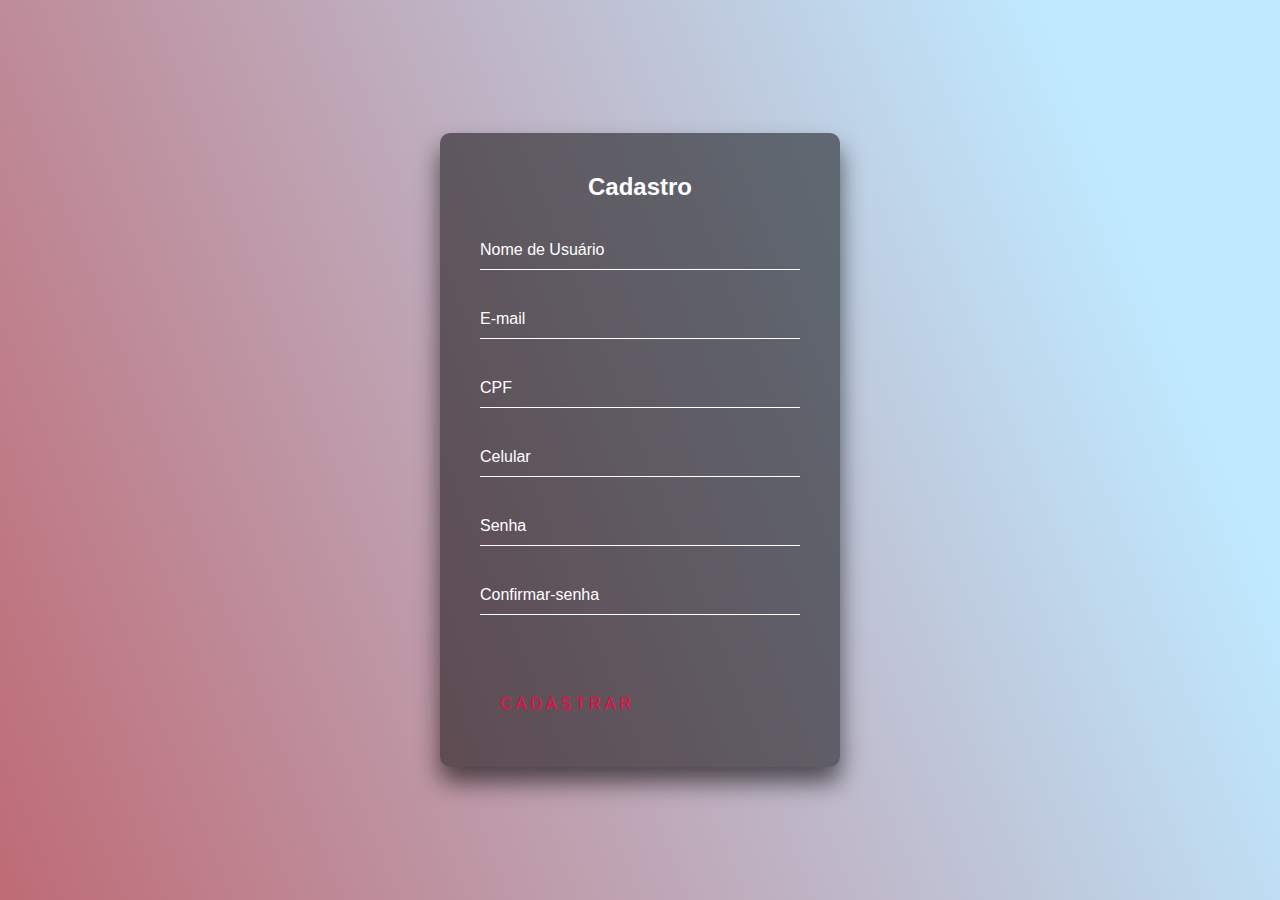
<file: cadastro.html>
<!DOCTYPE html>
<html lang="pt-BR">
<head>
    <meta charset="UTF-8">
    <meta http-equiv="X-UA-Compatible" content="IE=edge">
    <link rel="stylesheet" type="text/css" href="Stycadastro.css">
    <title>Document</title>

</head>
<body>
    <div class="login-box">
        <h2>Cadastro</h2>
        <form>
            <div class="user-box">
                <input type="text" name="" required="">
                <label>Nome de Usuário</label>
            </div>

            <div class="user-box">
                <input type="email" name="" required="">
                <label>E-mail</label>
            </div>

            <div class="user-box">
                <input type="text" name="" required="">
                <label>CPF</label>
            </div>

            <div class="user-box">
                <input type="tel" name="" required="">
                <label>Celular</label>
            </div>

            <div class="user-box">
                <input type="password" name="" required="">
                <label>Senha</label>
            </div>

            <div class="user-box">
                <input type="password" name="" required="">
                <label>Confirmar-senha</label>
            </div>

            <a href="#">
                <span></span>
                <span></span>
                <span></span>
                <span></span>
                Cadastrar
            </a>   
        </form>
    </div>
</body>
</html>
</file>
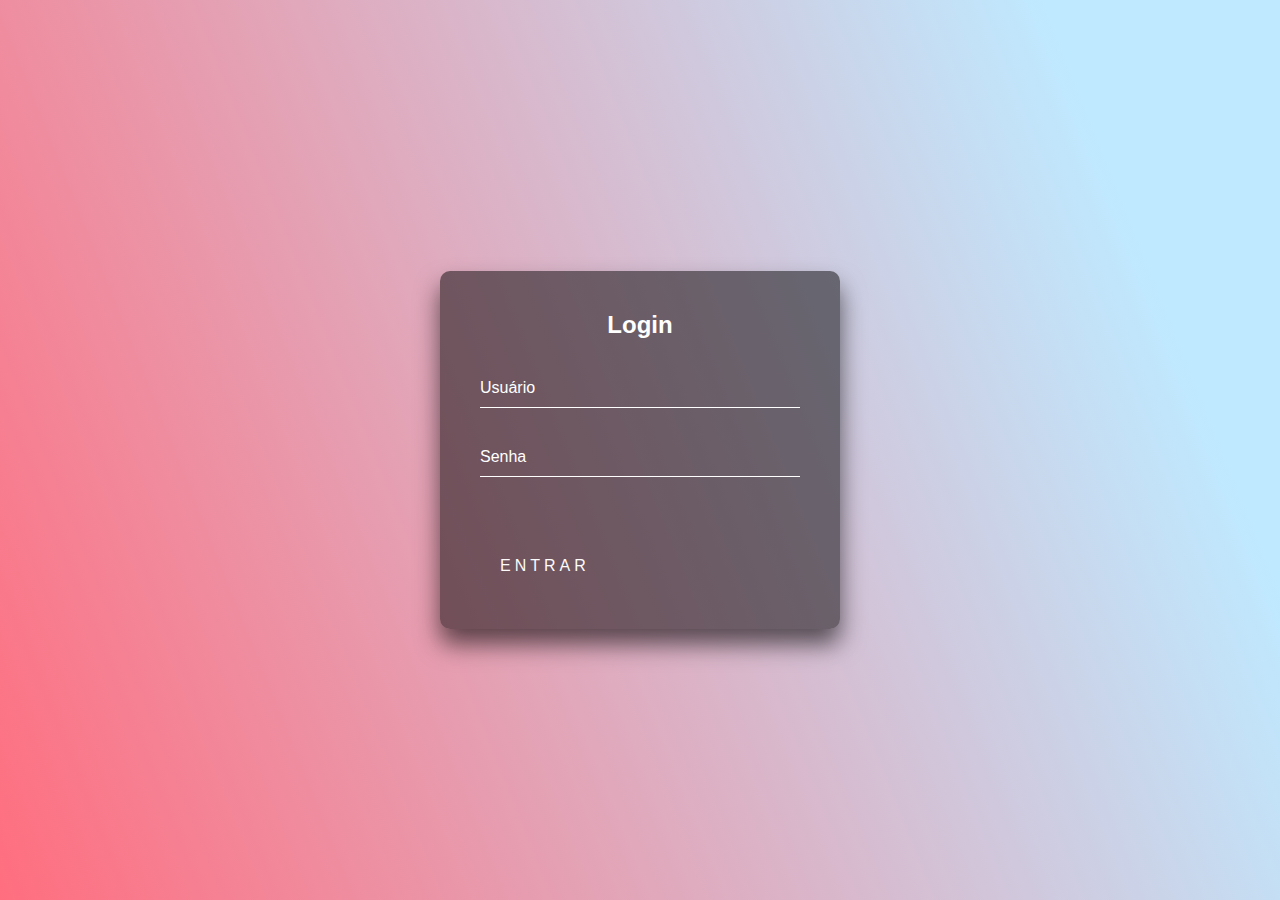
<file: login.html>
<!DOCTYPE html>
<html lang="pt-BR">
<head>
    <meta charset="UTF-8">
    <meta http-equiv="X-UA-Compatible" content="IE=edge">
    <link rel="stylesheet" type="text/css" href="StyLogin.css">
    <title>Document</title>

</head>
<body>
    <div class="login-box">
        <h2>Login</h2>
        <form>
            <div class="user-box">
                <input type="text" name="" required="">
                <label>Usuário</label>
            </div>

            <div class="user-box">
                <input type="password" name="" required="">
                <label>Senha</label>
            </div>
            <a href="#">
                <span></span>
                <span></span>
                <span></span>
                <span></span>
                ENTRAR
            </a>   
        </form>
    </div>
</body>
</html>
</file>
<file: Stycadastro.css>
html{
    height: 100%;

}

body{
    margin: 0;
    padding: 0;
    font-family: sans-serif;
    background: linear-gradient(68.15deg, #be6b75, #bfe9ff 85.61%);
}

.login-box {
    position: absolute;
    top: 50%;
    left: 50%;
    width: 400px;
    padding: 40px;
    transform: translate(-50%,-50%);
    background: rgba(0, 0, 0,.5);
    box-sizing: border-box;
    box-shadow: 0 15px 25px rgba(0, 0, 0,.6);
    border-radius: 10px;
    
}

.login-box h2{
    margin: 0 0 30px;
    padding: 0;
    color: #fff;
    text-align: center;
}

.login-box .user-box {
    position: relative;
}

.login-box .user-box input{
    width: 100%;
    padding: 10px 0;
    font-size: 16px;
    color: #fff;
    margin-bottom: 30px;
    border-bottom: 1px solid #fff;
    outline: none;
    background: transparent;
    border-top: 0;
    border-left: 0;
    border-right: 0;
}

.login-box .user-box label{
    position: absolute;
    top:0;
    left: 0;
    padding: 10px 0;
    font-size: 16px;
    color: #fff;
    pointer-events: none;
    transition: .5s;
}

.login-box .user-box input:focus ~ label,
.login-box .user-box input:valid ~ label {
    top: -20px;
    left: 0;
    color: #ffffff;
    font-size: 12px;
}

.login-box form a {
    position: relative;
    display: inline-block;
    padding: 10px 20px;
    color: #ff0043;
    font-size: 16px;
    text-decoration: none;
    text-transform: uppercase;
    overflow: hidden;
    transition: .5s;
    margin-top: 40px;
    letter-spacing: 4px;
}

.login-box a:hover{
    background: #00f7ff;
    color: rgb(255, 255, 255);
    font-weight: bold;
    border-radius: 5px;
    border-radius: 0 0 5px #ff0043,
                   0 0 25px #ff0043,
                   0 0 50px #ff0043,
                   0 0 100px #ff0043,
                
}

.login-box a span {
    position: absolute;
    display: block;
}

.login-box a span:nth-child(1) {
    top: 0;
    left: -100%;
    width: 100%;
    height: 2px;
    background: linear-gradient(90deg, transparent, #ff0043);
    animation: btn-anim1 1s linear infinite;
}

@keyframes btn-anim1 {
    0%{
        left: -100%;
    }
    50%,100% {
        left: 100%;

    }
}

.login-box a span:nth-child(2) {
    top: -100%;
    right: 0;
    width: 2px;
    height: 100%;
    background: linear-gradient(180deg, transparent, #ff0043);
    animation: btn-anim2 1s linear infinite;
    animation-delay: .25s;

}

@keyframes btn-anim2 {
    0% {
        top: -100%;
    }
    50%,100% {
        top: 100%;
    }
}

.login-box a span:nth-child(3) {
    bottom: 0;
    right: -100%;
    width: 100%;
    height: 2px;
    background: linear-gradient(270deg, transparent, #ff0043);
    animation: btn-anim3 1s linear infinite;
    animation-delay: .5s;
}

@keyframes btn-anim3{
    0% {
        right: -100%;
    }
    50%,100% {
        right: 100px;
    }
}

.login-box a span:nth-child(4) {
    bottom: -100%;
    left: 0;
    width: 2px;
    height: 100%;
    background:linear-gradient(360deg, transparent, #ff0043);
    animation: btn-anim4 1s linear infinite;
    animation-delay: .75s;
}

@keyframes btn-anim4{
    0%{
        bottom: -100%;
    }
    50%,100% {
        bottom: 100%;
    }
}
</file>
<file: StyLogin.css>
html{
    height: 100%;

}

body{
    margin: 0;
    padding: 0;
    font-family: sans-serif;
    background: linear-gradient(68.15deg, #ff6e7f, #bfe9ff 85.61%);
}

.login-box {
    position: absolute;
    top: 50%;
    left: 50%;
    width: 400px;
    padding: 40px;
    transform: translate(-50%,-50%);
    background: rgba(0, 0, 0,.5);
    box-sizing: border-box;
    box-shadow: 0 15px 25px rgba(0, 0, 0,.6);
    border-radius: 10px;
    
}

.login-box h2{
    margin: 0 0 30px;
    padding: 0;
    color: #fff;
    text-align: center;
}

.login-box .user-box {
    position: relative;
}

.login-box .user-box input{
    width: 100%;
    padding: 10px 0;
    font-size: 16px;
    color: #fff;
    margin-bottom: 30px;
    border-bottom: 1px solid #fff;
    outline: none;
    background: transparent;
    border-top: 0;
    border-left: 0;
    border-right: 0;
}

.login-box .user-box label{
    position: absolute;
    top:0;
    left: 0;
    padding: 10px 0;
    font-size: 16px;
    color: #fff;
    pointer-events: none;
    transition: .5s;
}

.login-box .user-box input:focus ~ label,
.login-box .user-box input:valid ~ label {
    top: -20px;
    left: 0;
    color: #fcfcfc;
    font-size: 12px;
}

.login-box form a {
    position: relative;
    display: inline-block;
    padding: 10px 20px;
    color: #fcfafa;
    font-size: 16px;
    text-decoration: none;
    text-transform: uppercase;
    overflow: hidden;
    transition: .5s;
    margin-top: 40px;
    letter-spacing: 4px;
}

.login-box a:hover{
    background: #74dbf5;
    color: rgb(231, 0, 235);
    border-radius: 5px;
    border-radius: 0 0 5px #ff0043,
                   0 0 25px #ff0043,
                   0 0 50px #ff0043,
                   0 0 100px #ff0043,
                
}

.login-box a span {
    position: absolute;
    display: block;
}

.login-box a span:nth-child(1) {
    top: 0;
    left: -100%;
    width: 100%;
    height: 2px;
    background: linear-gradient(90deg, transparent, #ff00ff);
    animation: btn-anim1 1s linear infinite;
}

@keyframes btn-anim1 {
    0%{
        left: -100%;
    }
    50%,100% {
        left: 100%;

    }
}

.login-box a span:nth-child(2) {
    top: -100%;
    right: 0;
    width: 2px;
    height: 100%;
    background: linear-gradient(180deg, transparent, #ff00ff);
    animation: btn-anim2 1s linear infinite;
    animation-delay: .25s;

}

@keyframes btn-anim2 {
    0% {
        top: -100%;
    }
    50%,100% {
        top: 100%;
    }
}

.login-box a span:nth-child(3) {
    bottom: 0;
    right: -100%;
    width: 100%;
    height: 2px;
    background: linear-gradient(270deg, transparent, #ff00ff);
    animation: btn-anim3 1s linear infinite;
    animation-delay: .5s;
}

@keyframes btn-anim3{
    0% {
        right: -100%;
    }
    50%,100% {
        right: 100px;
    }
}

.login-box a span:nth-child(4) {
    bottom: -100%;
    left: 0;
    width: 2px;
    height: 100%;
    background:linear-gradient(360deg, transparent, #ff00ff);
    animation: btn-anim4 1s linear infinite;
    animation-delay: .75s;
}

@keyframes btn-anim4{
    0%{
        bottom: -100%;
    }
    50%,100% {
        bottom: 100%;
    }
}
</file>
